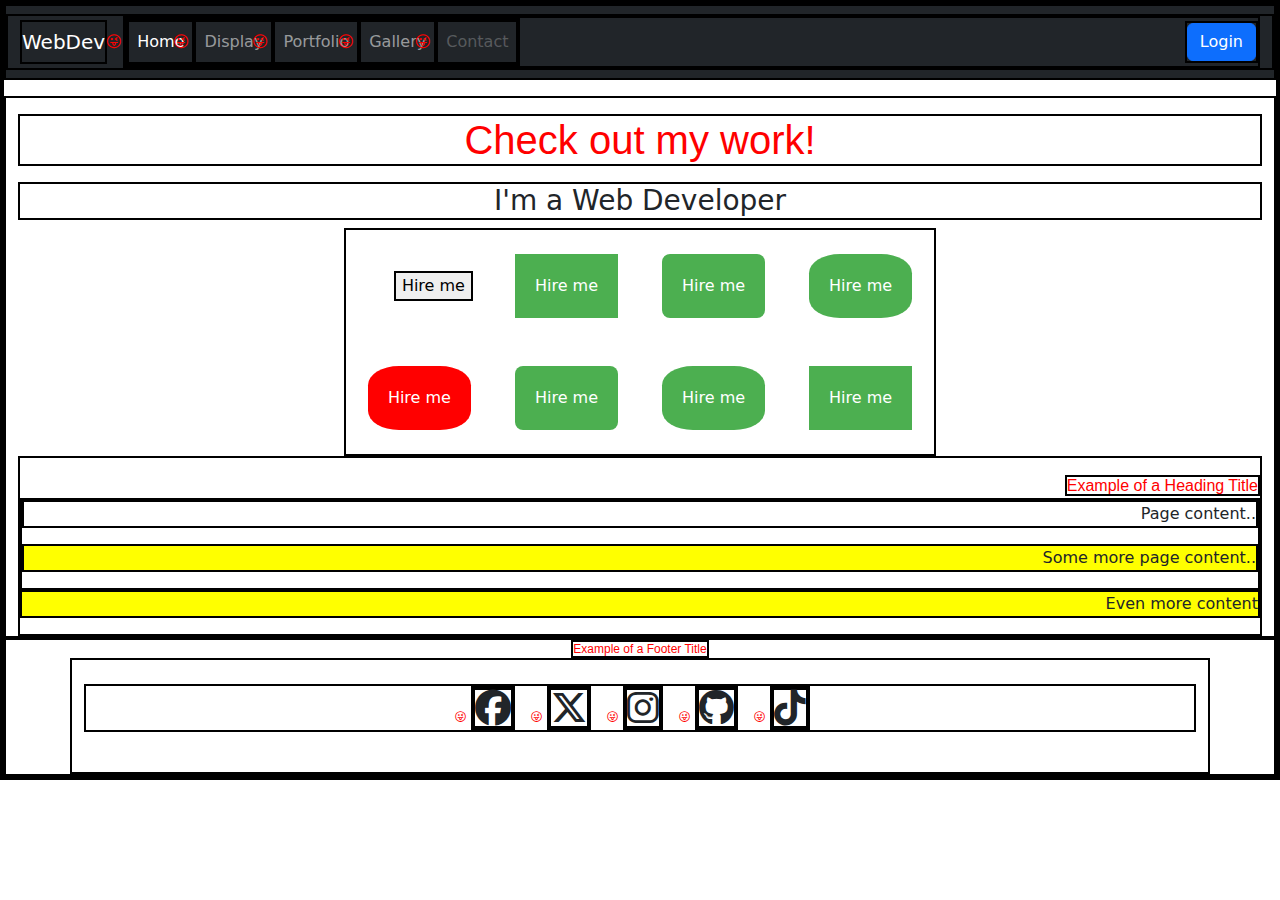
<file: Version4.0/user11/index.html>
<!DOCTYPE html>
<html lang="en">
<!--Version 4.0
        Name:Edgar Johnson
        Date Completed:
    -->

<head>

    <title>Hire Me For Your Web Development Needs</title>

    <!-- Meta -->
    <meta charset="utf-8">
    <meta http-equiv="X-UA-Compatible" content="IE=edge">
    <meta name="viewport" content="width=device-width, initial-scale=1, shrink-to-fit=no">
    <meta name="description" content="SHS WebDev Version 4.0 - Index">

    <!-- CSS -->
    <!-- Bootstrap -->
    <link rel="stylesheet" href="https://cdnjs.cloudflare.com/ajax/libs/bootstrap/5.3.2/css/bootstrap.css">
    <!-- Font Awesome -->
    <link rel="stylesheet" href="https://cdnjs.cloudflare.com/ajax/libs/font-awesome/6.5.1/css/all.min.css">
    <!-- Animate -->
    <link rel="stylesheet" href="https://cdnjs.cloudflare.com/ajax/libs/animate.css/4.1.1/animate.min.css">
    <!-- Custom -->
    <link rel="stylesheet" href="CSS/style.css">

    <!-- JavaScript -->
    <!-- These are needed to get the responsive menu to work -->
    <script src="https://cdnjs.cloudflare.com/ajax/libs/jquery/3.7.1/jquery.min.js"></script>
    <script src="https://cdnjs.cloudflare.com/ajax/libs/popper.js/2.11.8/umd/popper.min.js"></script>
    <script src="https://cdnjs.cloudflare.com/ajax/libs/bootstrap/5.3.2/js/bootstrap.bundle.min.js"></script>

    <!-- Custom styles for this template -->
    <style type="text/css">
        footer {
            font-size: 12px;
            text-align: center;
        }
    </style>
</head>

<body>
    <!---------------------------------- Begin the nav-bar ------------->
    <nav class="navbar navbar-expand-md navbar-dark bg-dark">
        <div class="container-fluid">
            <a href="http://shakonet.isd720.com" class="navbar-brand">WebDev</a>
            <button class="navbar-toggler" type="button" data-bs-toggle="collapse" data-bs-target="#collapsibleNavbar">
                <span class="navbar-toggler-icon"></span>
            </button>

            <div class="collapse navbar-collapse" id="collapsibleNavbar">
                <ul class="navbar-nav me-auto">
                    <!--↓↓↓↓↓↓↓↓↓↓↓↓↓↓↓↓↓↓↓↓↓↓ Edit These Items in your NavBar ↓↓↓↓↓↓↓↓↓↓↓↓↓↓↓-->
                    <li class="nav-item">
                        <a href="#" class="nav-link active">Home</a>
                    </li>
                    <li class="nav-item">
                        <a href="display.html" class="nav-link">Display</a>
                    </li>
                    <li class="nav-item">
                        <a href="portfolio.html" class="nav-link">Portfolio</a>
                    </li>
                    <li class="nav-item">
                        <a href="gallery.html" class="nav-link">Gallery</a>
                    </li>
                    <li class="nav-item">
                        <a href="mailto:sample@gmail.com?Subject=Hello" class="nav-link disabled" tabindex="-1">Contact</a>
                    </li>
                    <!--↑↑↑↑↑↑↑↑↑↑↑↑↑↑↑↑↑↑↑↑↑↑↑ Edit These Items in your NavBar ↑↑↑↑↑↑↑↑↑↑↑↑↑↑-->
                </ul>
                <form class="d-flex">
                    <button class="btn btn-primary" type="button">Login</button>
                </form>
            </div>
        </div>
    </nav>
    <!---------------------------------- End the nav-bar ------------------------------------->

    <main class="container-fluid mt-3">

        <h1 class="text-left my-3 title" tabindex="0">Check out my work!</h1>
        <!-- Edit this line for the title of your page -->

        <!--↓↓↓↓↓↓↓↓↓↓↓↓↓↓↓↓↓↓↓↓↓↓ Put your content below this line ↓↓↓↓↓↓↓↓↓↓↓↓↓↓↓↓↓↓↓↓↓↓-->
        <h3 id="topHeading">I'm a Web Developer</h3>
        <table id="hireButtons">
            <tr>
                <td>
                    <button>Hire me</button>
                </td>
                <td>
                    <button class="button">Hire me</button>
                </td>
                <td>
                    <button class="button button1">Hire me</button>
                </td>
                <td>
                    <button class="button button2">Hire me</button>
                </td>
            </tr>
            <tr>
                <td>
                    <button class="button button2 red">Hire me</button>
                </td>
                <td>
                    <button class="button button1">Hire me</button>
                </td>
                <td>
                    <button class="button button2">Hire me</button>
                </td>
                <td>
                    <button class="button">Hire me</button>
                </td>
            </tr>
        </table>
        <div class="pt-3">
            <!-- spacing div-->

            <span class="title">Example of a Heading Title</span>

            <div class="content">

                <p>
                    Page content..
                </p>

                <p>
                    Some more page content..
                </p>

            </div>

            <p id="morecontent">
                Even more content
            </p>

            <!--↑↑↑↑↑↑↑↑↑↑↑↑↑↑↑↑↑↑↑↑↑↑ Make sure all your content is above this line ↑↑↑↑↑↑↑↑↑-->
    </main>

    <!---------------------------------- Begin the footer ------------->
    <footer>
        <span class="title">Example of a Footer Title</span>
        <div class="container py-4" id="footerTable">
            <ul class="list-unstyled d-flex justify-content-center">
                <li class="mx-3">
                    <i class="fa-brands fa-facebook fa-3x" aria-hidden="true"></i>
                </li>
                <li class="mx-3">
                    <i class="fa-brands fa-x-twitter fa-3x" aria-hidden="true"></i>
                </li>
                <li class="mx-3">
                    <i class="fa-brands fa-instagram fa-3x" aria-hidden="true"></i>
                </li>
                <li class="mx-3">
                    <i class="fa-brands fa-github fa-3x" aria-hidden="true"></i>
                </li>
                <li class="mx-3">
                    <i class="fa-brands fa-tiktok fa-3x" aria-hidden="true"></i>
                </li>
            </ul>
        </div>
    </footer>
    <!---------------------------------- End the footer ------------->
</body>

</html>
</file>
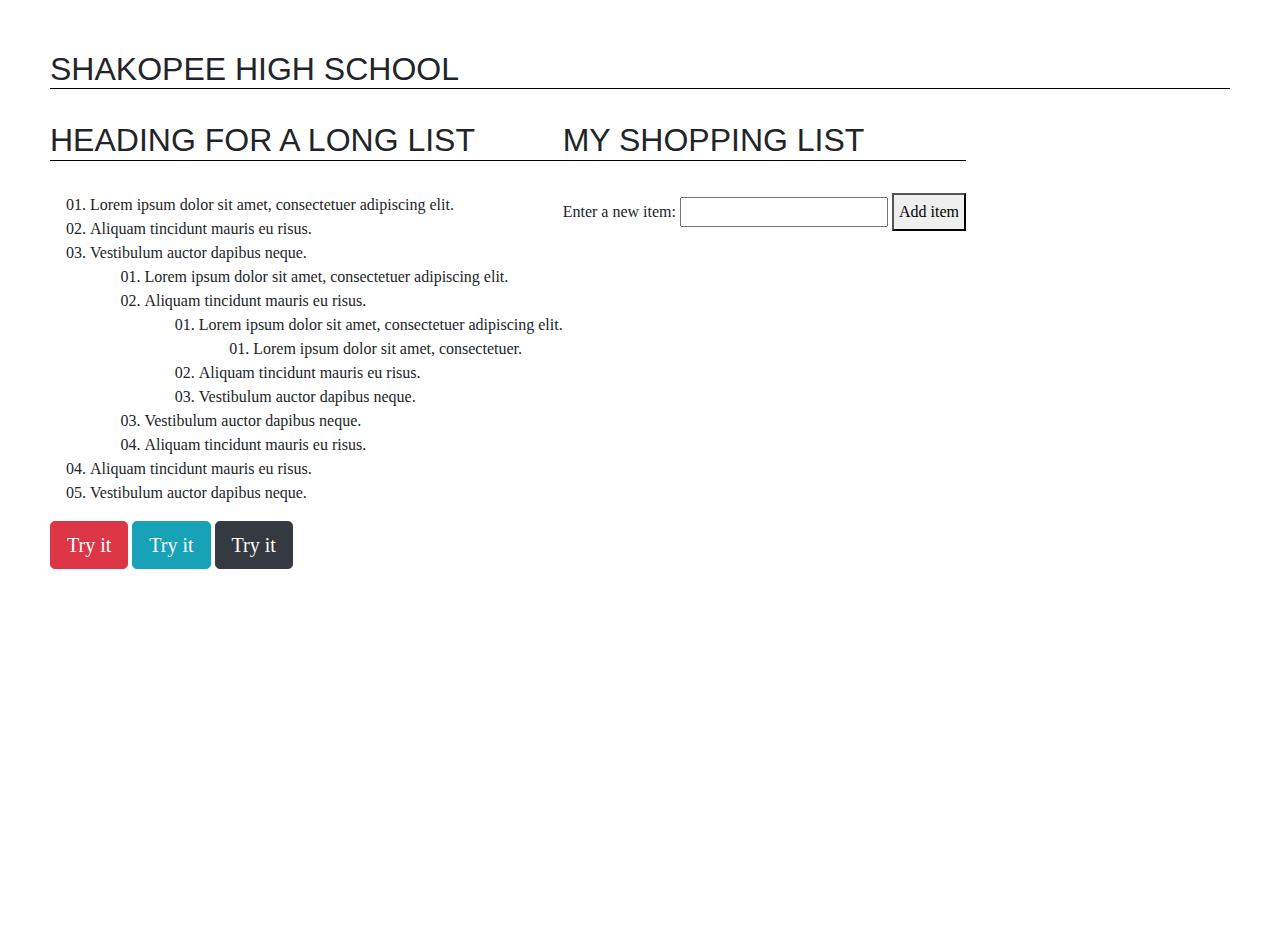
<file: Version6.0/user00/index.html>
<!DOCTYPE html>
<html lang="en">
<!--Version 6.0 
    Name:  
    Date Completed: 
-->

<head>
    <title>JavaScript Examples</title>

    <!-- Bootstrap meta data -->
    <meta charset="utf-8">
    <meta http-equiv="X-UA-Compatible" content="IE=edge">
    <meta name="viewport" content="width=device-width, initial-scale=1, shrink-to-fit=no">
    <meta name="description" content="SHS WebDev JavaScript sample">

    <!-- CSS -->
    <link rel="stylesheet" href="https://stackpath.bootstrapcdn.com/bootstrap/4.5.2/css/bootstrap.min.css">
    <link rel="stylesheet" href="https://maxcdn.bootstrapcdn.com/font-awesome/4.7.0/css/font-awesome.min.css">
    <link rel="stylesheet" href="CSS/style.css">

    <!-- JavaScript -->
    <!-- These are needed to get the responsive menu to work -->
    <script src="https://ajax.googleapis.com/ajax/libs/jquery/3.6.0/jquery.min.js"></script>
    <script src="https://cdnjs.cloudflare.com/ajax/libs/popper.js/1.14.7/umd/popper.min.js"></script>
    <script src="https://stackpath.bootstrapcdn.com/bootstrap/4.3.1/js/bootstrap.min.js"></script>

    <style>
    </style>
</head>

<body>
    <h1 onCLICK="alert('GO Sabers!');" value="Click Me!">Shakopee High School</h1>
    <main>
        <div class="container-fluid">
            <div class="row">
                <div class="col-6-md">
                    <h1>Heading for a long list</h1>
                    <ol>
                        <li>Lorem ipsum dolor sit amet, consectetuer adipiscing elit.</li>
                        <li>Aliquam tincidunt mauris eu risus.</li>
                        <li>Vestibulum auctor dapibus neque.
                            <ol>
                                <li>Lorem ipsum dolor sit amet, consectetuer adipiscing elit.</li>
                                <li>Aliquam tincidunt mauris eu risus.
                                    <ol>
                                        <li>Lorem ipsum dolor sit amet, consectetuer adipiscing elit.
                                            <ol>
                                                <li>Lorem ipsum dolor sit amet, consectetuer.</li>
                                            </ol>
                                        </li>
                                        <li>Aliquam tincidunt mauris eu risus.</li>
                                        <li class="li">Vestibulum auctor dapibus neque.</li>
                                    </ol>
                                </li>
                                <li id="li">Vestibulum auctor dapibus neque.</li>
                                <li>Aliquam tincidunt mauris eu risus.</li>
                            </ol>
                        </li>
                        <li>Aliquam tincidunt mauris eu risus.</li>
                        <li>Vestibulum auctor dapibus neque.</li>
                    </ol>
                    <button class="btn btn-danger btn-lg" onclick="firstSelector()">Try it</button>

                    <button class="btn btn-info btn-lg" onclick="secondSelector()">Try it</button>

                    <button class="btn btn-dark btn-lg" onclick="thirdSelector()">Try it</button>
                </div>
                <div class="col-3-md">

                </div>

                <div class="col-3-md">
                    <h1>My shopping list</h1>

                    <div>
                        <label for="item">Enter a new item:</label>
                        <input type="text" name="item" id="item">
                        <button id="button">Add item</button>
                    </div>

                    <ul>

                    </ul>
                </div>

            </div>

            <script id="lists">
                function firstSelector() {
                    document.querySelector("li").style.backgroundColor = "red";
                }
                function secondSelector() {
                    var x = document.querySelectorAll("li");
                    var i;
                    for (i = 0; i < x.length; i++) {
                        x[i].style.backgroundColor = "#00EE00";
                    }
                }
                function thirdSelector() {
                    document.querySelector(".li").style.backgroundColor = "#a2a2a2";
                    document.querySelector("#li").style.backgroundColor = "#a2a2a2";
                }
            </script>
            <script id="shopping">
                const list = document.querySelector('ul');
                const input = document.querySelector('input');
                const button = document.querySelector('#button');

                button.onclick = function () {
                    let myItem = input.value;
                    input.value = '';

                    const listItem = document.createElement('li');
                    const listText = document.createElement('span');
                    const listBtn = document.createElement('button');

                    listItem.appendChild(listText);
                    listText.textContent = myItem;
                    listItem.appendChild(listBtn);
                    listBtn.textContent = 'Delete';
                    list.appendChild(listItem);

                    listBtn.onclick = function (e) {
                        list.removeChild(listItem);
                    }

                    input.focus();
                }
            </script>
    </main>
</body>

</html>
</file>
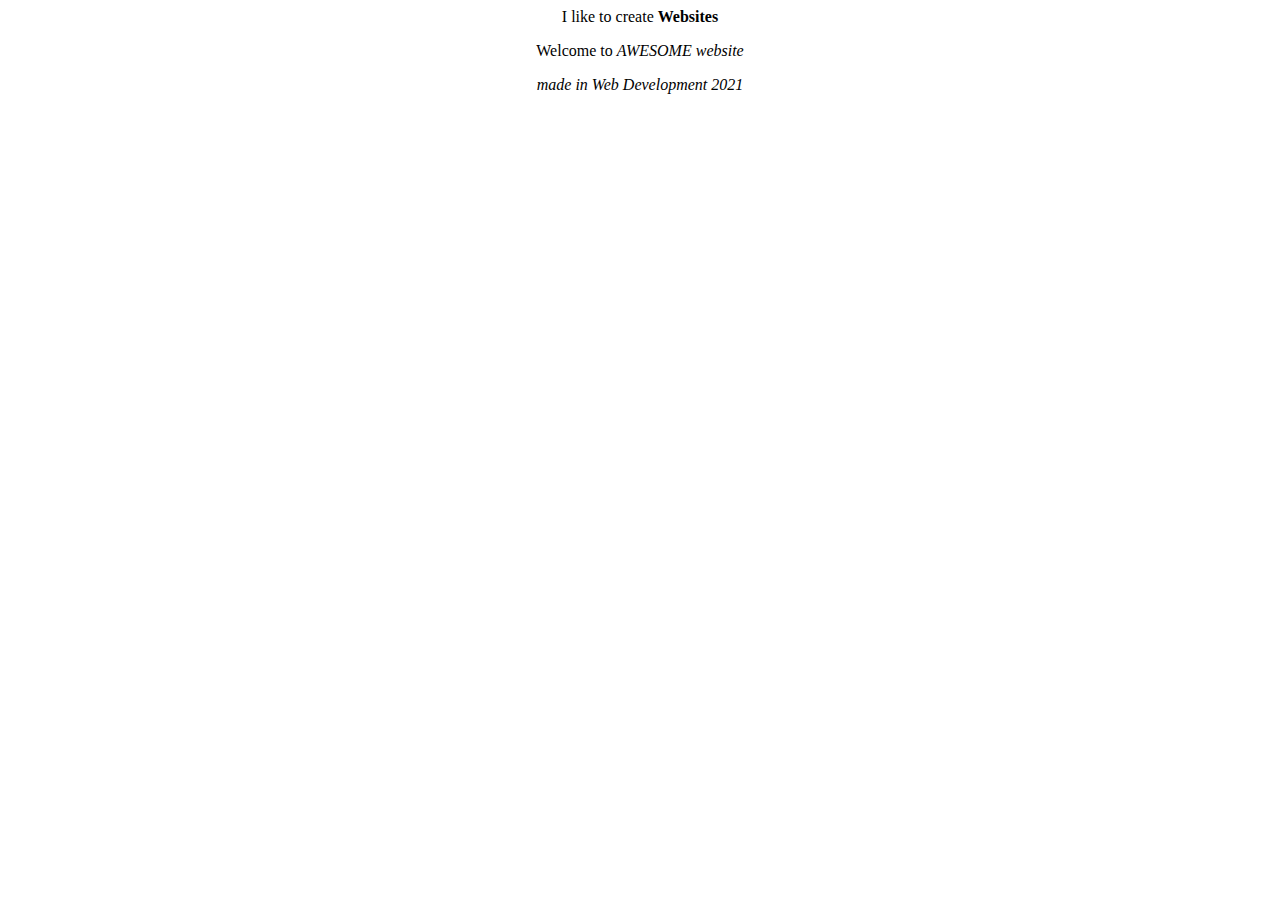
<file: Version1.0/webDevUser00.html>
<!DOCTYPE html>
<html lang="en">
<!--Version 1.0 
	Name:Mr. M
	Date Completed: 9/10/21 
 -->
    <head>
        
        <title>Web Dev Site 00 </title>
        
    </head>
    
    <body>
        
        <center>I like to create <strong>Websites</strong></center>
        <p> 
        <center>Welcome to <em>AWESOME website</em></center>
        <p>
        <center><i>made in Web Development 2021</i></center>
    
    </body>

</html>
</file>
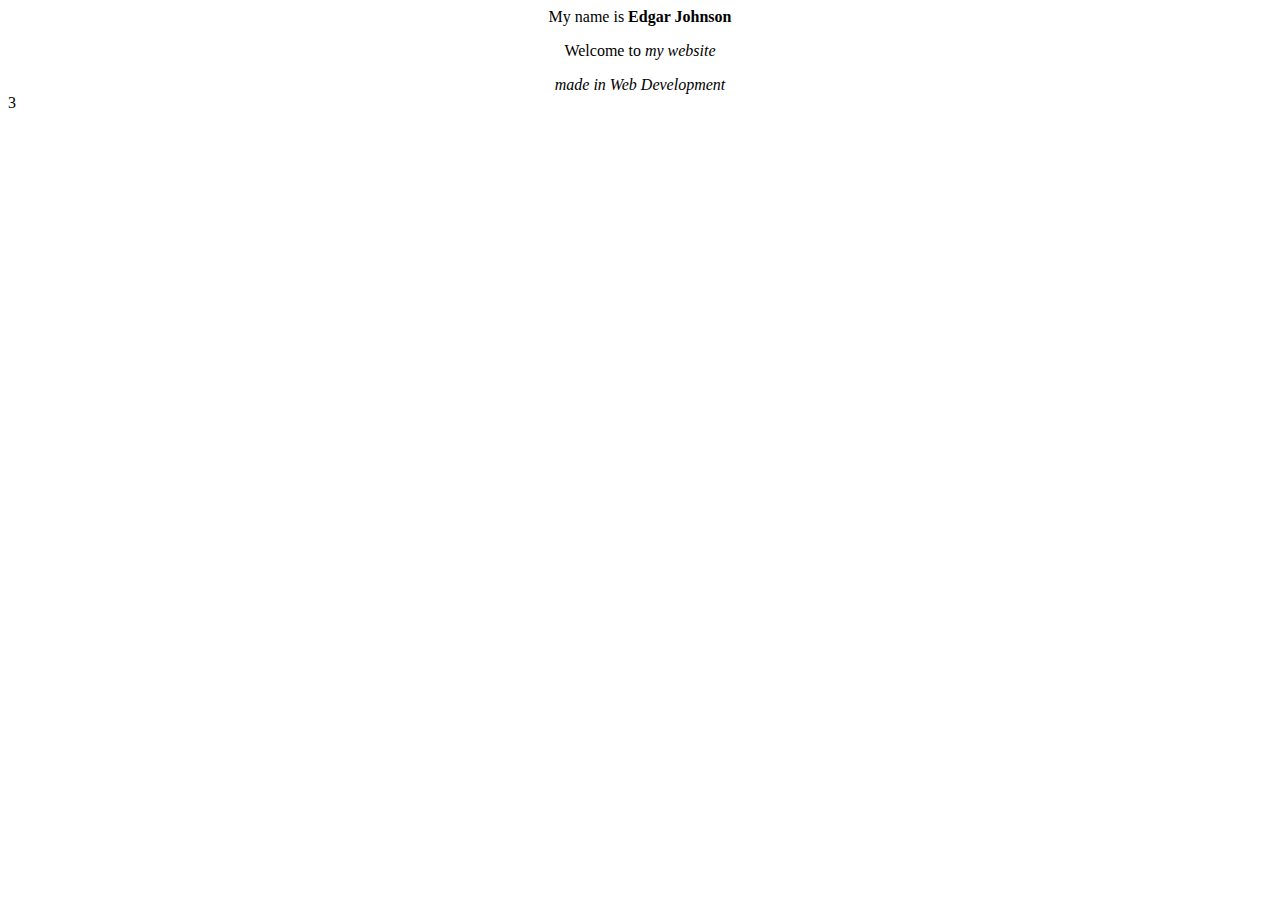
<file: Version1.0/webDevUser01.html>
<!DOCTYPE html>
<html lang="en">
<!--Version 1.0 
	Name: Edgar Johnson 22
	Date Completed: 11/04/25
 -->
    <head>
        
        <title>Web Development User #01</title>
        
    </head>
    
    <body>
        
        <center>My name is <strong>Edgar Johnson</strong></center>
        <p>  
            <center>Welcome to <em>my website</em></center>
            <p>
                <center><i>made in Web Development</i></center>3
</file>
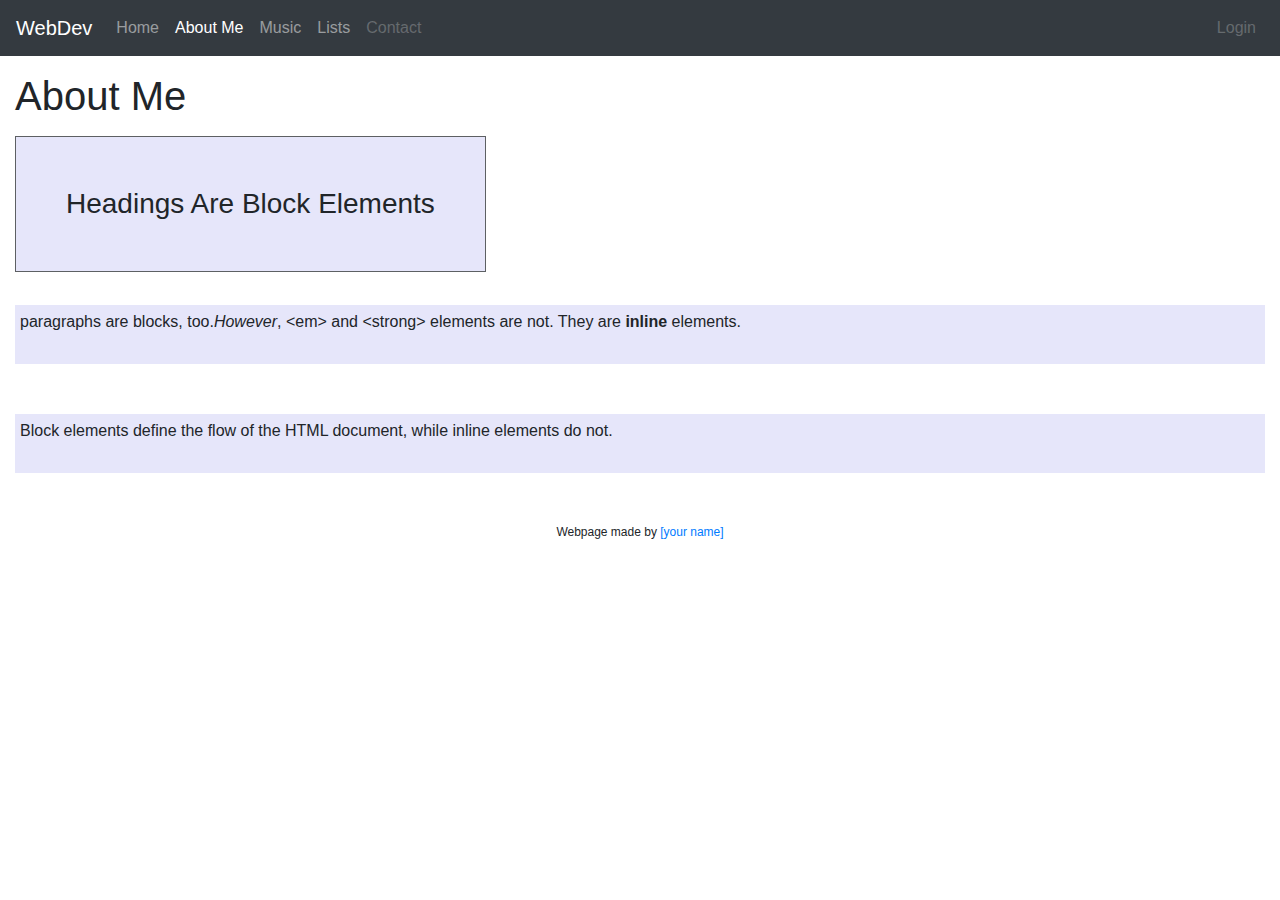
<file: Version3.0/user11/aboutme.html>
<!DOCTYPE html>
<html lang="en">
<!--Version 3.0
        Name:
        Date Completed:
    -->

<head>

    <title>Web Dev User 11 </title>

    <!-- Meta -->
    <meta charset="utf-8">
    <meta http-equiv="X-UA-Compatible" content="IE=edge">
    <meta name="viewport" content="width=device-width, initial-scale=1, shrink-to-fit=no">
    <meta name="description" content="SHS WebDev Version 3.0">

    <!-- CSS -->
    <link rel="stylesheet" href="https://stackpath.bootstrapcdn.com/bootstrap/4.5.2/css/bootstrap.min.css">
    <link rel="stylesheet" href="https://maxcdn.bootstrapcdn.com/font-awesome/4.7.0/css/font-awesome.min.css">
    <link rel="stylesheet" href="CSS/style.css">

    <!-- JavaScript -->
    <!-- These are needed to get the responsive menu to work -->
    <script src="https://ajax.googleapis.com/ajax/libs/jquery/3.6.0/jquery.min.js"></script>
    <script src="https://cdnjs.cloudflare.com/ajax/libs/popper.js/1.14.7/umd/popper.min.js"></script>
    <script src="https://stackpath.bootstrapcdn.com/bootstrap/4.3.1/js/bootstrap.min.js"></script>

    <!-- Custom styles for this template -->
    <style type="text/css">
        menu {
            margin: 0;
            padding: 0;
        }
        
        h3 {
         padding: 50px;
         background-color: lavender;
         display: inline-block;
        }

        .wideMargin {
            margin: 15px;
        }

        footer {
            font-size: 12px;
            text-align: center;
        }
        p {   
padding: 20px 10px;  /* Vertical  Horizontal */
}


        p {
  padding: 5px 50px 30px 5px;  /* Top  Right  Bottom  Left */
  background-color: lavender; 
}
h3 {
  padding:50px;
  background-color: lavender;
  display: inline-block;
  border: 1px solid #5D6063;
}
{
border-bottom: 1px solid #5D6063;
border-right: 3px dotted #0000ff;
border-top: 5px inset;
border-left: 3px dashed #e9e9e9;
border: 1px solid red;
}

p {
  padding: 5px 50px 30px 5px;
  margin-bottom: 50px;          /* Add this */
strong 
  margin: 50px;
  background-color: lightblue;
}
p{
padding: 5px 50px 30px 5px;
background-color: lavender;
margin-top: 25px;
margin-bottom: 50px;
}
<h3>CSS Box Model Demonstration</h3>
<p>
Paragraphs are blocks too. <em>However</em> things like &lt;em&gt; and &lt;strong&gt; elements are not.
They are <strong>inline</strong> elements. 
</p>

<div style='padding-top: 1px'></div>  <!-- Add this -->

<p>Block elements define the flow of the HTML document, while inline elements
do not.

    </style>
</head>

<body>
    <!---------------------------------- Begin the nav-bar ------------------------------------------>
    <menu>
        <nav class="navbar navbar-expand-md navbar-dark bg-dark">
            <a href="http://shakonet.isd720.com" class="navbar-brand">WebDev</a>
            <button type="button" class="navbar-toggler" data-toggle="collapse" data-target="#navbarCollapse">
                <span class="navbar-toggler-icon"></span>
            </button>
            <div class="collapse navbar-collapse" id="navbarCollapse">
                <div class="navbar-nav">
                    <!--↓↓↓↓↓↓↓↓↓↓↓↓↓↓↓↓↓↓↓↓↓↓ Edit These Items in your Menu ↓↓↓↓↓↓↓↓↓↓↓↓↓↓↓-->
                    <a href="index.html" class="nav-item nav-link">Home</a>
                    <a href="aboutMe.html" class="nav-item nav-link active">About Me</a>
                    <a href="music.html" class="nav-item nav-link">Music</a>
                    <a href="list.html" class="nav-item nav-link">Lists</a>
                    <a href="mailto:sample@gmail.com?Subject=Hello" class="nav-item nav-link disabled"
                        tabindex="-1">Contact</a>
                    <!--↑↑↑↑↑↑↑↑↑↑↑↑↑↑↑↑↑↑↑↑↑↑↑ Edit These Items in your Menu ↑↑↑↑↑↑↑↑↑↑↑↑↑↑-->
                </div>
                <div class="navbar-nav ml-auto">
                    <a href="#" class="nav-item nav-link disabled">Login</a>
                </div>
            </div>
        </nav>
        <!---------------------------------- End the nav-bar ------------------------------------->
    </menu>

    <main class="wideMargin">

        <h1 class="text-left my-3">About Me</h1><!-- Edit this line for the title of your page -->

        <!--↓↓↓↓↓↓↓↓↓↓↓↓↓↓↓↓↓↓↓↓↓↓ Put your content below this line ↓↓↓↓↓↓↓↓↓↓↓↓↓↓↓↓↓↓↓↓↓↓-->
        <h3>Headings Are Block Elements</h3>

        <p>paragraphs are blocks, too.<em>However</em>, &lt;em&gt; and &lt;strong&gt;
        elements are not. They are <strong>inline</strong> elements.</p>
        
        <p>Block elements define the flow of the HTML document, while inline elements
        do not.</p>
        <!--↑↑↑↑↑↑↑↑↑↑↑↑↑↑↑↑↑↑↑↑↑↑ Make sure all your content is above this line ↑↑↑↑↑↑↑↑↑↑↑↑↑↑↑↑↑↑↑↑↑↑-->
    </main>

    <!---------------------------------- Begin the footer ------------->
    <footer class="wideMargin">
        <div>
            Webpage made by <a href="#" target="_blank">[your name]</a>
        </div>
    </footer>
    <!---------------------------------- End the footer ------------->
</body>

</html>
</file>
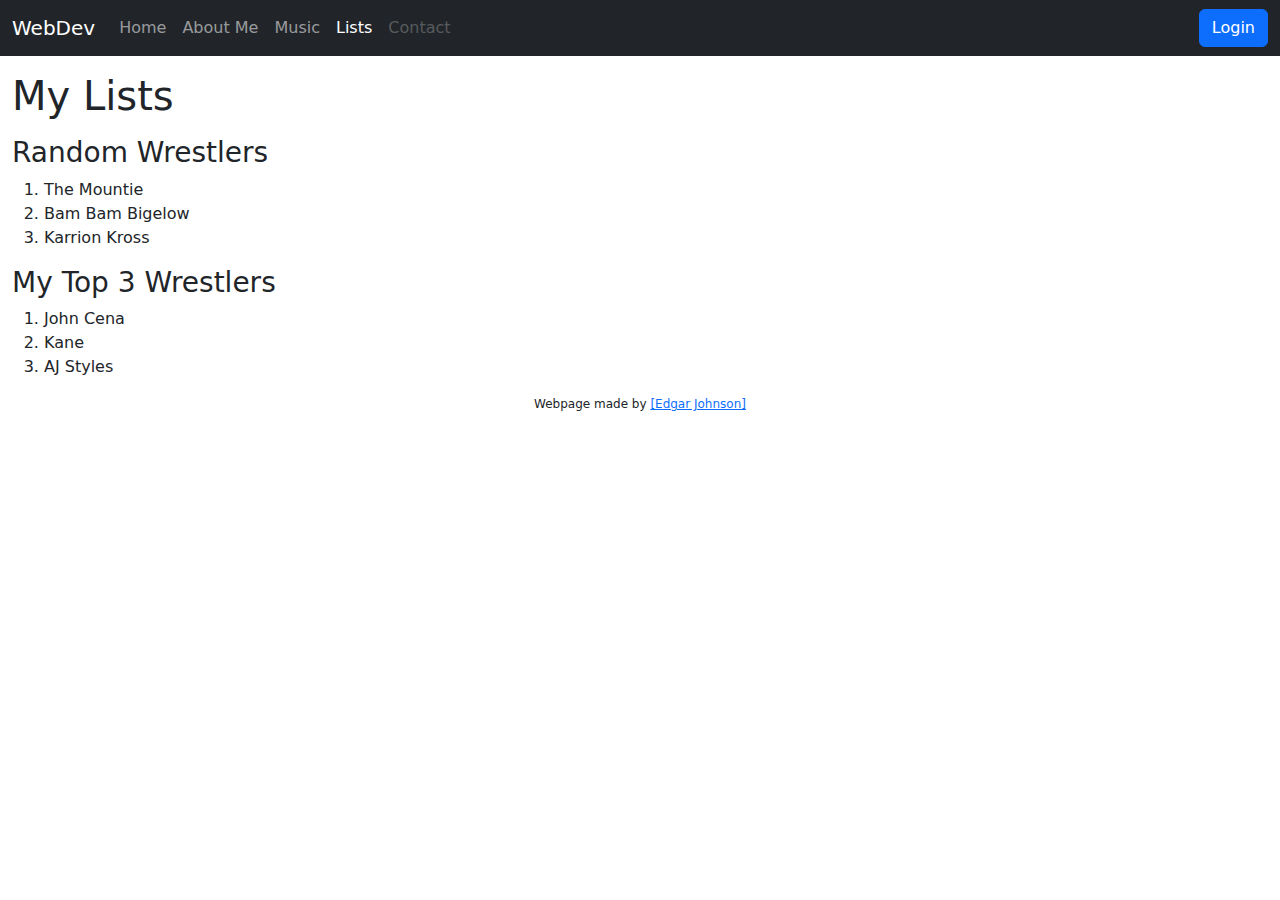
<file: Version3.0/user11/list.html>
<!DOCTYPE html>
<html lang="en">
<!--Version 3.0
        Name:
        Date Completed:
    -->

<head>

    <title>Web Dev User ## </title>

    <!-- Meta -->
    <meta charset="utf-8">
    <meta http-equiv="X-UA-Compatible" content="IE=edge">
    <meta name="viewport" content="width=device-width, initial-scale=1, shrink-to-fit=no">
    <meta name="description" content="SHS WebDev Version 3.0 - Lists">

    <!-- CSS -->
    <!-- Bootstrap -->
    <link rel="stylesheet" href="https://cdnjs.cloudflare.com/ajax/libs/bootstrap/5.3.2/css/bootstrap.css">
    <!-- Font Awesome -->
    <link rel="stylesheet" href="https://cdnjs.cloudflare.com/ajax/libs/font-awesome/6.5.1/css/all.min.css">
    <!-- Animate -->
    <link rel="stylesheet" href="https://cdnjs.cloudflare.com/ajax/libs/animate.css/3.7.2/animate.min.css">
    <!-- Custom -->
    <link rel="stylesheet" href="CSS/style.css">

    <!-- JavaScript -->
    <!-- These are needed to get the responsive menu to work -->
    <script src="https://cdnjs.cloudflare.com/ajax/libs/jquery/3.7.1/jquery.min.js"></script>
    <script src="https://cdnjs.cloudflare.com/ajax/libs/popper.js/2.11.8/umd/popper.min.js"></script>
    <script src="https://cdnjs.cloudflare.com/ajax/libs/bootstrap/5.3.2/js/bootstrap.bundle.min.js"></script>

    <!-- Custom styles for this template -->
    <style type="text/css">
        footer {
            font-size: 12px;
            text-align: center;
        }
    </style>
</head>

<body>
    <!---------------------------------- Begin the nav-bar ------------->
    <nav class="navbar navbar-expand-md navbar-dark bg-dark">
        <div class="container-fluid">
            <a href="http://shakonet.isd720.com" class="navbar-brand">WebDev</a>
            <button class="navbar-toggler" type="button" data-bs-toggle="collapse" data-bs-target="#collapsibleNavbar">
                <span class="navbar-toggler-icon"></span>
            </button>

            <div class="collapse navbar-collapse" id="collapsibleNavbar">
                <ul class="navbar-nav me-auto">
                    <!--↓↓↓↓↓↓↓↓↓↓↓↓↓↓↓↓↓↓↓↓↓↓ Edit These Items in your NavBar ↓↓↓↓↓↓↓↓↓↓↓↓↓↓↓-->
                    <li class="nav-item">
                        <a href="index.html" class="nav-link">Home</a>
                    </li>
                    <li class="nav-item">
                        <a href="aboutMe.html" class="nav-link">About Me</a>
                    </li>
                    <li class="nav-item">
                        <a href="music.html" class="nav-link">Music</a>
                    </li>
                    <li class="nav-item">
                        <a href="list.html" class="nav-link active">Lists</a>
                    </li>
                    <li class="nav-item">
                        <a href="mailto:sample@gmail.com?Subject=Hello" class="nav-link disabled" tabindex="-1">Contact</a>
                    </li>
                    <!--↑↑↑↑↑↑↑↑↑↑↑↑↑↑↑↑↑↑↑↑↑↑↑ Edit These Items in your NavBar ↑↑↑↑↑↑↑↑↑↑↑↑↑↑-->
                </ul>
                <form class="d-flex">
                    <button class="btn btn-primary" type="button">Login</button>
                </form>
            </div>
        </div>
    </nav>
    <!---------------------------------- End the nav-bar ------------->

    <main class="container-fluid mt-3">

        <h1 class="text-left my-3">My Lists</h1>
        <!-- Edit this line for the title of your page -->

        <!--↓↓↓↓↓↓↓↓↓↓↓↓↓↓↓↓↓↓↓↓↓↓ Put your content below this line ↓↓↓↓↓↓↓↓↓↓↓↓↓↓↓↓↓↓↓↓↓↓-->
<h3>Random Wrestlers</h3>
<ol>
    <li>The Mountie</li>
    <li>Bam Bam Bigelow</li>
    <li>Karrion Kross</li>
</ol>
<h3>My Top 3 Wrestlers</h3>
<ol>
    <li>John Cena</li>
    <li>Kane</li>
    <li>AJ Styles</li>
</ol>
        <!--↑↑↑↑↑↑↑↑↑↑↑↑↑↑↑↑↑↑↑↑↑↑ Make sure all your content is above this line ↑↑↑↑↑↑↑↑↑-->
    </main>

    <!---------------------------------- Begin the footer ------------->
    <footer>
        <div>
            Webpage made by <a href="#" target="_blank">[Edgar Johnson]</a>
        </div>
    </footer>
    <!---------------------------------- End the footer ------------->
</body>

</html>
</file>
<file: Version4.0/user11/CSS/style.css>
@import url(rainbow.css);
.button {
	background-color: #4CAF50;
	border: none;
	color: white;
	padding: 20px;
	text-align: center;
	text-decoration: none;
	display: inline-block;
	font-size: 16px;
	margin: 4px 2px;
	cursor: pointer;
}

.button1 {
	border-radius: 8px;
}

.button2 {
	border-radius: 30%;
}

.red {
	background-color: #ff0000;
}

td{
	padding:20px;
}

table{
	margin-left: auto;
	margin-right: auto;
}

h1, h2, h3, h4, h5, h6{
	text-align:center;
}
.title{
	color: red;
	font-family: 'Trebuchet MS', sans-serif; 
  }
  
  .title-large {
	font-size: 2rem;
  }
  
  .title-small {
	font-size: .5rem;
  }
  #morecontent {
	background-color: yellow;
  }
  *{
    text-align:right;
    border: 2px solid rgb(0, 0, 0);
}
#knowledge > * {
	border: 3px red solid;
  }
  p + * {
	background-color: #FFFF00;
  }
  div li::marker{
	color: red;
  }
  div li::marker{
	content:"😜 ";
  }
  td:hover {
	background-color: black;
  }
</file>
<file: Version6.0/user00/CSS/style.css>
html, body {
    height: 100%;
  }
  
  body {
    margin: 50px;
    font-size: 100%;
    line-height: 1.5;
    font-family: Roboto;
  }
  button{
    padding:5px;
  }
  
  ol {
  
    list-style-type: decimal-leading-zero;
  }
  
  ol ol {
    margin-left: 0.9em;
  }
  
  ol li {
  
    line-height: 1.5;
  }
  
  
  h1 {
    font-family: "Fjalla One", sans-serif;
    font-size: 2em;
    text-transform: uppercase;
    font-weight: 400;
    border-bottom: 1px solid black;
    margin-bottom: 1em;
  }
</file>
<file: Version3.0/user11/CSS/style.css>
table {
	font-family: "Marker Felt", "Comic Sans MS", fantasy;
	color: #003366;
	margin-left: auto;
	margin-right: auto;
	text-align: left;
	border-collapse: collapse;
	cellspacing: 0px;
}

tr {
	border: 1px solid #ffffff;
	text-align: center;
	background-color:#0080ff; 
}

th {
	text-align: center;
	color: #ffffff;
	background-color: #0047c2;
}
</file>
